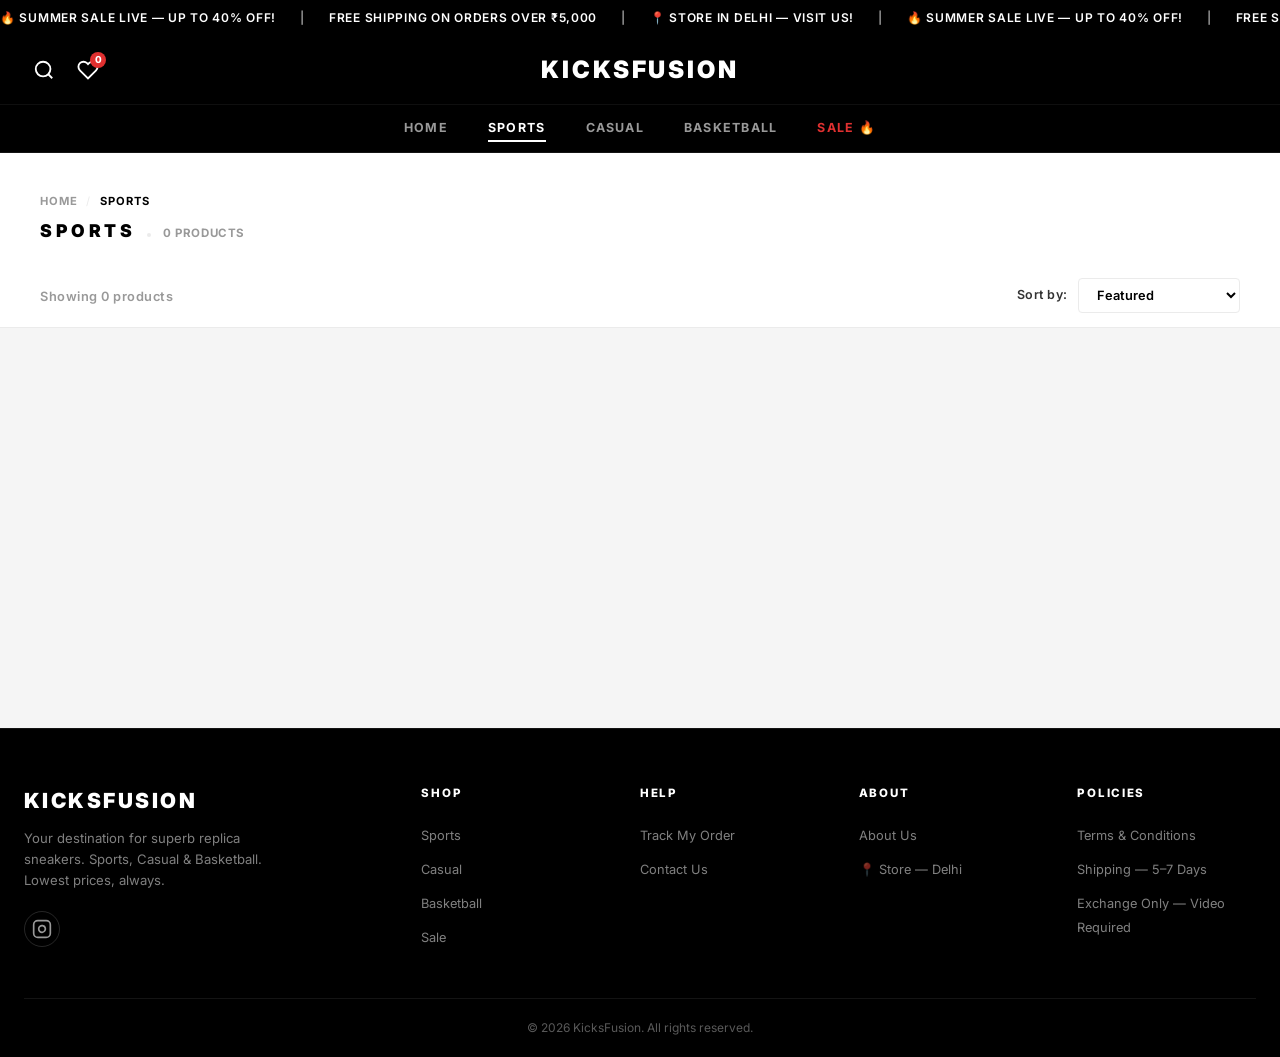
<file: category.html>
<!DOCTYPE html>
<html lang="en">
<head>
  <meta charset="UTF-8" />
  <meta name="viewport" content="width=device-width, initial-scale=1.0" />
  <title>KicksFusion — Category</title>
  <meta name="description" content="Browse premium replica sneakers at KicksFusion. Superb quality at the lowest prices." />
  <link rel="preconnect" href="https://fonts.googleapis.com" />
  <link rel="preconnect" href="https://fonts.gstatic.com" crossorigin />
  <link href="https://fonts.googleapis.com/css2?family=Inter:wght@400;500;600;700;800;900&display=swap" rel="stylesheet" />
  <link rel="stylesheet" href="style.css" />
  <link rel="stylesheet" href="category.css" />
</head>
<body>

  <!-- ========== ANNOUNCEMENT BAR ========== -->
  <div class="announcement-bar" id="announcement-bar">
    <div class="announcement-track">
      <div class="announcement-content">
        <span>🔥 SUMMER SALE LIVE — UP TO 40% OFF!</span>
        <span class="ann-divider">|</span>
        <span>FREE SHIPPING ON ORDERS OVER ₹5,000</span>
        <span class="ann-divider">|</span>
        <span>📍 STORE IN DELHI — VISIT US!</span>
        <span class="ann-divider">|</span>
        <span>🔥 SUMMER SALE LIVE — UP TO 40% OFF!</span>
        <span class="ann-divider">|</span>
        <span>FREE SHIPPING ON ORDERS OVER ₹5,000</span>
        <span class="ann-divider">|</span>
        <span>📍 STORE IN DELHI — VISIT US!</span>
      </div>
      <div class="announcement-content">
        <span>🔥 SUMMER SALE LIVE — UP TO 40% OFF!</span>
        <span class="ann-divider">|</span>
        <span>FREE SHIPPING ON ORDERS OVER ₹5,000</span>
        <span class="ann-divider">|</span>
        <span>📍 STORE IN DELHI — VISIT US!</span>
        <span class="ann-divider">|</span>
        <span>🔥 SUMMER SALE LIVE — UP TO 40% OFF!</span>
        <span class="ann-divider">|</span>
        <span>FREE SHIPPING ON ORDERS OVER ₹5,000</span>
        <span class="ann-divider">|</span>
        <span>📍 STORE IN DELHI — VISIT US!</span>
      </div>
    </div>
  </div>

  <!-- ========== NAVIGATION ========== -->
  <nav class="navbar" id="navbar">
    <div class="nav-container">
      <button class="hamburger" id="hamburger" aria-label="Menu">
        <svg width="24" height="24" viewBox="0 0 24 24" fill="none" stroke="currentColor" stroke-width="2"><line x1="3" y1="6" x2="21" y2="6"/><line x1="3" y1="12" x2="21" y2="12"/><line x1="3" y1="18" x2="21" y2="18"/></svg>
      </button>
      <a href="index.html" class="logo" id="logo">KICKSFUSION</a>
      <div class="nav-icons">
        <button class="nav-icon-btn" id="search-toggle" aria-label="Search">
          <svg width="22" height="22" viewBox="0 0 24 24" fill="none" stroke="currentColor" stroke-width="2"><circle cx="11" cy="11" r="8"/><line x1="21" y1="21" x2="16.65" y2="16.65"/></svg>
        </button>
        <a href="wishlist.html" class="nav-icon-btn nav-wishlist-btn" id="wishlist-toggle" aria-label="Wishlist">
          <svg width="22" height="22" viewBox="0 0 24 24" fill="none" stroke="currentColor" stroke-width="2"><path d="M20.84 4.61a5.5 5.5 0 00-7.78 0L12 5.67l-1.06-1.06a5.5 5.5 0 00-7.78 7.78l1.06 1.06L12 21.23l7.78-7.78 1.06-1.06a5.5 5.5 0 000-7.78z"/></svg>
          <span class="wishlist-count" id="wishlist-count">0</span>
        </a>
      </div>
    </div>
    <div class="nav-links-bar">
      <div class="nav-links-container">
        <a href="index.html" class="nav-link">HOME</a>
        <a href="category.html?cat=sports" class="nav-link" data-cat="sports">SPORTS</a>
        <a href="category.html?cat=casual" class="nav-link" data-cat="casual">CASUAL</a>
        <a href="category.html?cat=basketball" class="nav-link" data-cat="basketball">BASKETBALL</a>
        <a href="category.html?cat=sale" class="nav-link sale-link" data-cat="sale">SALE 🔥</a>
      </div>
    </div>
  </nav>

  <!-- ========== MOBILE MENU ========== -->
  <div class="mobile-menu" id="mobile-menu">
    <div class="mobile-menu-header">
      <span class="mobile-menu-title">MENU</span>
      <button class="mobile-menu-close" id="mobile-menu-close" aria-label="Close menu">
        <svg width="24" height="24" viewBox="0 0 24 24" fill="none" stroke="currentColor" stroke-width="2"><line x1="18" y1="6" x2="6" y2="18"/><line x1="6" y1="6" x2="18" y2="18"/></svg>
      </button>
    </div>
    <div class="mobile-menu-links">
      <a href="index.html">HOME</a>
      <a href="category.html?cat=sports">SPORTS</a>
      <a href="category.html?cat=casual">CASUAL</a>
      <a href="category.html?cat=basketball">BASKETBALL</a>
      <a href="category.html?cat=sale" class="sale-link">SALE 🔥</a>
    </div>
  </div>
  <div class="menu-overlay" id="menu-overlay"></div>

  <!-- ========== SEARCH BAR ========== -->
  <div class="search-overlay" id="search-overlay">
    <div class="search-bar-wrapper">
      <input type="text" class="search-input" id="search-input" placeholder="Search sneakers, brands, styles..." />
      <button class="search-close" id="search-close" aria-label="Close search">
        <svg width="24" height="24" viewBox="0 0 24 24" fill="none" stroke="currentColor" stroke-width="2"><line x1="18" y1="6" x2="6" y2="18"/><line x1="6" y1="6" x2="18" y2="18"/></svg>
      </button>
    </div>
    <div class="search-suggestions" id="search-suggestions">
      <span class="search-tag">Nike</span>
      <span class="search-tag">Converse</span>
      <span class="search-tag">Dunks</span>
      <span class="search-tag">Air Force 1</span>
      <span class="search-tag">Jordan</span>
    </div>
    <div class="search-results" id="search-results"></div>
  </div>

  <!-- ========== CATEGORY HEADER ========== -->
  <!-- ========== CATEGORY HEADER (COMPACT) ========== -->
  <header class="cat-header" id="cat-header">
    <div class="header-container">
      <nav class="breadcrumb" id="breadcrumb">
        <a href="index.html">Home</a>
        <span class="sep">/</span>
        <span id="breadcrumb-cat">Category</span>
      </nav>
      <div class="title-row">
        <h1 id="cat-title">CATEGORY</h1>
        <span class="dot"></span>
        <p id="cat-count">0 products</p>
      </div>
    </div>
  </header>

  <!-- ========== FILTER BAR ========== -->
  <div class="filter-bar">
    <div class="filter-container">
      <div class="filter-left">
        <span class="filter-label" id="results-count">Showing 0 products</span>
      </div>
      <div class="filter-right">
        <label class="sort-label" for="sort-select">Sort by:</label>
        <select class="sort-select" id="sort-select">
          <option value="default">Featured</option>
          <option value="price-low">Price: Low to High</option>
          <option value="price-high">Price: High to Low</option>
          <option value="name-az">Name: A-Z</option>
        </select>
      </div>
    </div>
  </div>

  <!-- ========== PRODUCT GRID ========== -->
  <section class="cat-products">
    <div class="cat-products-container">
      <div class="cat-product-grid" id="cat-product-grid">
        <!-- JS injects product cards -->
      </div>
    </div>
  </section>

  <!-- ========== FOOTER ========== -->
  <footer class="footer" id="footer">
    <div class="footer-container">
      <div class="footer-grid">
        <div class="footer-col footer-brand-col">
          <a href="index.html" class="footer-logo">KICKSFUSION</a>
          <p class="footer-desc">Your destination for superb replica sneakers. Sports, Casual & Basketball. Lowest prices, always.</p>
          <div class="footer-socials">
            <a href="https://www.instagram.com/_kicks_fusion_/" target="_blank" aria-label="Instagram" class="social-link">
              <svg width="20" height="20" viewBox="0 0 24 24" fill="none" stroke="currentColor" stroke-width="2"><rect x="2" y="2" width="20" height="20" rx="5"/><path d="M16 11.37A4 4 0 1112.63 8 4 4 0 0116 11.37z"/><line x1="17.5" y1="6.5" x2="17.51" y2="6.5"/></svg>
            </a>
          </div>
        </div>
        <div class="footer-col">
          <h4>SHOP</h4>
          <ul>
            <li><a href="category.html?cat=sports">Sports</a></li>
            <li><a href="category.html?cat=casual">Casual</a></li>
            <li><a href="category.html?cat=basketball">Basketball</a></li>

            <li><a href="category.html?cat=sale">Sale</a></li>
          </ul>
        </div>
        <div class="footer-col">
          <h4>HELP</h4>
          <ul>
            <li><a href="https://wa.me/918830056741?text=Hi!%20I%20want%20to%20track%20my%20order." target="_blank">Track My Order</a></li>
            <li><a href="https://wa.me/918830056741?text=Hi!%20I%20need%20help." target="_blank">Contact Us</a></li>
          </ul>
        </div>
        <div class="footer-col">
          <h4>ABOUT</h4>
          <ul>
            <li><a href="index.html#about">About Us</a></li>
            <li><a href="https://www.google.com/maps/place/Delhi" target="_blank">📍 Store — Delhi</a></li>
          </ul>
        </div>
        <div class="footer-col">
          <h4>POLICIES</h4>
          <ul>

            <li><a href="#">Terms & Conditions</a></li>
            <li><a href="#">Shipping — 5–7 Days</a></li>
            <li><a href="#">Exchange Only — Video Required</a></li>
          </ul>
        </div>
      </div>
      <div class="footer-bottom">
        <p>&copy; 2026 KicksFusion. All rights reserved.</p>

      </div>
    </div>
  </footer>

  <!-- ========== TOAST ========== -->
  <div class="toast" id="toast">
    <span class="toast-msg" id="toast-msg"></span>
  </div>

  <script src="products.js"></script>
  <script src="category.js"></script>
</body>
</html>
</file>
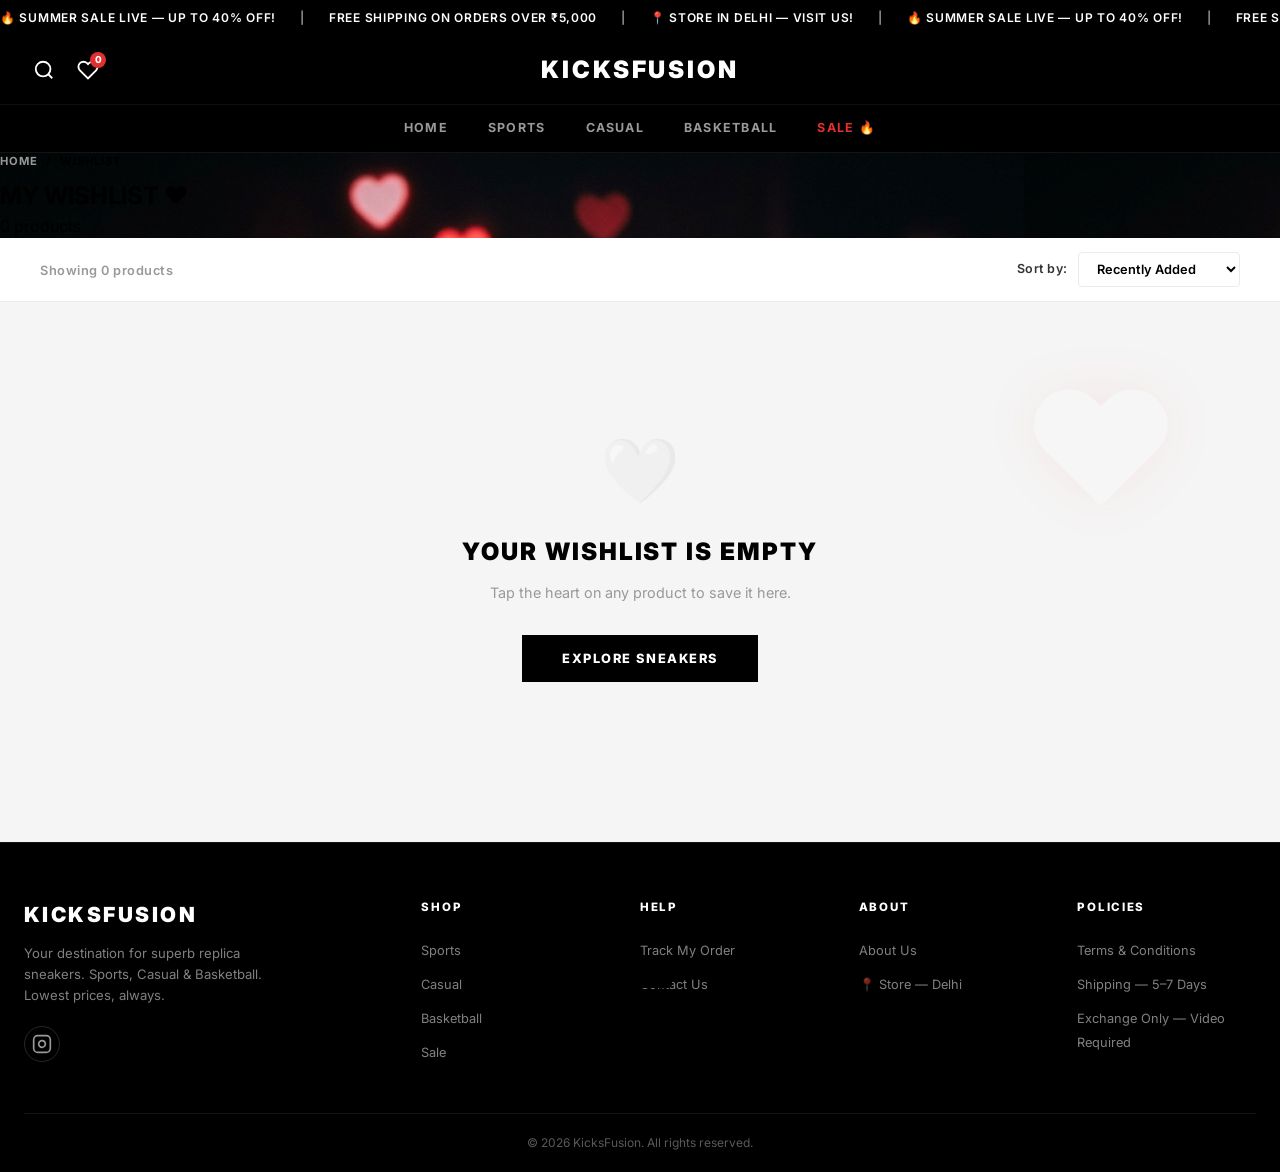
<file: wishlist.html>
<!DOCTYPE html>
<html lang="en">
<head>
  <meta charset="UTF-8" />
  <meta name="viewport" content="width=device-width, initial-scale=1.0" />
  <title>KicksFusion — My Wishlist</title>
  <meta name="description" content="Your saved sneakers at KicksFusion. View and manage your wishlist of premium replica sneakers." />
  <link rel="preconnect" href="https://fonts.googleapis.com" />
  <link rel="preconnect" href="https://fonts.gstatic.com" crossorigin />
  <link href="https://fonts.googleapis.com/css2?family=Inter:wght@400;500;600;700;800;900&display=swap" rel="stylesheet" />
  <link rel="stylesheet" href="style.css" />
  <link rel="stylesheet" href="category.css" />
  <style>
    .empty-wishlist {
      text-align: center;
      padding: 80px 20px;
    }
    .empty-wishlist .empty-heart {
      font-size: 4rem;
      margin-bottom: 16px;
      opacity: 0.2;
    }
    .empty-wishlist h3 {
      font-size: 1.5rem;
      font-weight: 900;
      letter-spacing: 0.08em;
      margin-bottom: 12px;
    }
    .empty-wishlist p {
      color: var(--mid-grey);
      font-size: 0.9rem;
      margin-bottom: 8px;
    }
    .empty-wishlist .explore-btn {
      display: inline-block;
      margin-top: 24px;
      padding: 14px 40px;
      background: var(--black);
      color: var(--white);
      font-size: 0.8rem;
      font-weight: 800;
      letter-spacing: 0.12em;
      text-transform: uppercase;
      transition: 0.3s ease;
    }
    .empty-wishlist .explore-btn:hover {
      background: var(--red);
    }

    /* Heart icon in the banner */
    .cat-hero-heart {
      position: absolute;
      top: 50%;
      right: 8%;
      transform: translateY(-50%);
      z-index: 3;
      opacity: 0.15;
      animation: heartPulse 2s ease-in-out infinite;
    }
    .cat-hero-heart svg {
      width: clamp(80px, 12vw, 160px);
      height: clamp(80px, 12vw, 160px);
      fill: #fff;
      filter: drop-shadow(0 0 30px rgba(224, 48, 48, 0.5));
    }
    @keyframes heartPulse {
      0%, 100% { transform: translateY(-50%) scale(1); opacity: 0.15; }
      50% { transform: translateY(-50%) scale(1.08); opacity: 0.25; }
    }
  </style>
</head>
<body>

  <!-- ========== ANNOUNCEMENT BAR ========== -->
  <div class="announcement-bar" id="announcement-bar">
    <div class="announcement-track">
      <div class="announcement-content">
        <span>🔥 SUMMER SALE LIVE — UP TO 40% OFF!</span>
        <span class="ann-divider">|</span>
        <span>FREE SHIPPING ON ORDERS OVER ₹5,000</span>
        <span class="ann-divider">|</span>
        <span>📍 STORE IN DELHI — VISIT US!</span>
        <span class="ann-divider">|</span>
        <span>🔥 SUMMER SALE LIVE — UP TO 40% OFF!</span>
        <span class="ann-divider">|</span>
        <span>FREE SHIPPING ON ORDERS OVER ₹5,000</span>
        <span class="ann-divider">|</span>
        <span>📍 STORE IN DELHI — VISIT US!</span>
      </div>
      <div class="announcement-content">
        <span>🔥 SUMMER SALE LIVE — UP TO 40% OFF!</span>
        <span class="ann-divider">|</span>
        <span>FREE SHIPPING ON ORDERS OVER ₹5,000</span>
        <span class="ann-divider">|</span>
        <span>📍 STORE IN DELHI — VISIT US!</span>
        <span class="ann-divider">|</span>
        <span>🔥 SUMMER SALE LIVE — UP TO 40% OFF!</span>
        <span class="ann-divider">|</span>
        <span>FREE SHIPPING ON ORDERS OVER ₹5,000</span>
        <span class="ann-divider">|</span>
        <span>📍 STORE IN DELHI — VISIT US!</span>
      </div>
    </div>
  </div>

  <!-- ========== NAVIGATION ========== -->
  <nav class="navbar" id="navbar">
    <div class="nav-container">
      <button class="hamburger" id="hamburger" aria-label="Menu">
        <svg width="24" height="24" viewBox="0 0 24 24" fill="none" stroke="currentColor" stroke-width="2"><line x1="3" y1="6" x2="21" y2="6"/><line x1="3" y1="12" x2="21" y2="12"/><line x1="3" y1="18" x2="21" y2="18"/></svg>
      </button>
      <a href="index.html" class="logo" id="logo">KICKSFUSION</a>
      <div class="nav-icons">
        <button class="nav-icon-btn" id="search-toggle" aria-label="Search">
          <svg width="22" height="22" viewBox="0 0 24 24" fill="none" stroke="currentColor" stroke-width="2"><circle cx="11" cy="11" r="8"/><line x1="21" y1="21" x2="16.65" y2="16.65"/></svg>
        </button>
        <a href="wishlist.html" class="nav-icon-btn nav-wishlist-btn" id="wishlist-toggle" aria-label="Wishlist">
          <svg width="22" height="22" viewBox="0 0 24 24" fill="none" stroke="currentColor" stroke-width="2"><path d="M20.84 4.61a5.5 5.5 0 00-7.78 0L12 5.67l-1.06-1.06a5.5 5.5 0 00-7.78 7.78l1.06 1.06L12 21.23l7.78-7.78 1.06-1.06a5.5 5.5 0 000-7.78z"/></svg>
          <span class="wishlist-count" id="wishlist-count">0</span>
        </a>
      </div>
    </div>
    <div class="nav-links-bar">
      <div class="nav-links-container">
        <a href="index.html" class="nav-link">HOME</a>
        <a href="category.html?cat=sports" class="nav-link">SPORTS</a>
        <a href="category.html?cat=casual" class="nav-link">CASUAL</a>
        <a href="category.html?cat=basketball" class="nav-link">BASKETBALL</a>
        <a href="category.html?cat=sale" class="nav-link sale-link">SALE 🔥</a>
      </div>
    </div>
  </nav>

  <!-- ========== MOBILE MENU ========== -->
  <div class="mobile-menu" id="mobile-menu">
    <div class="mobile-menu-header">
      <span class="mobile-menu-title">MENU</span>
      <button class="mobile-menu-close" id="mobile-menu-close" aria-label="Close menu">
        <svg width="24" height="24" viewBox="0 0 24 24" fill="none" stroke="currentColor" stroke-width="2"><line x1="18" y1="6" x2="6" y2="18"/><line x1="6" y1="6" x2="18" y2="18"/></svg>
      </button>
    </div>
    <div class="mobile-menu-links">
      <a href="index.html">HOME</a>
      <a href="category.html?cat=sports">SPORTS</a>
      <a href="category.html?cat=casual">CASUAL</a>
      <a href="category.html?cat=basketball">BASKETBALL</a>
      <a href="category.html?cat=sale" class="sale-link">SALE 🔥</a>
    </div>
  </div>
  <div class="menu-overlay" id="menu-overlay"></div>

  <!-- ========== SEARCH BAR ========== -->
  <div class="search-overlay" id="search-overlay">
    <div class="search-bar-wrapper">
      <input type="text" class="search-input" id="search-input" placeholder="Search sneakers, brands, styles..." />
      <button class="search-close" id="search-close" aria-label="Close search">
        <svg width="24" height="24" viewBox="0 0 24 24" fill="none" stroke="currentColor" stroke-width="2"><line x1="18" y1="6" x2="6" y2="18"/><line x1="6" y1="6" x2="18" y2="18"/></svg>
      </button>
    </div>
    <div class="search-suggestions" id="search-suggestions">
      <span class="search-tag">Nike</span>
      <span class="search-tag">Converse</span>
      <span class="search-tag">Dunks</span>
      <span class="search-tag">Air Force 1</span>
      <span class="search-tag">Jordan</span>
    </div>
    <div class="search-results" id="search-results"></div>
  </div>

  <!-- ========== WISHLIST HERO BANNER ========== -->
  <section class="cat-hero" id="cat-hero" style="background-image: url('wishlist-banner.png');">
    <div class="cat-hero-overlay"></div>
    <!-- Animated Heart SVG -->
    <div class="cat-hero-heart">
      <svg viewBox="0 0 24 24" xmlns="http://www.w3.org/2000/svg"><path d="M20.84 4.61a5.5 5.5 0 00-7.78 0L12 5.67l-1.06-1.06a5.5 5.5 0 00-7.78 7.78l1.06 1.06L12 21.23l7.78-7.78 1.06-1.06a5.5 5.5 0 000-7.78z"/></svg>
    </div>
    <div class="cat-hero-content">
      <nav class="breadcrumb" id="breadcrumb">
        <a href="index.html">Home</a>
        <span>/</span>
        <span id="breadcrumb-cat">Wishlist</span>
      </nav>
      <h1 id="cat-title">MY WISHLIST ♥</h1>
      <p id="cat-count">0 products</p>
    </div>
  </section>

  <!-- ========== FILTER BAR ========== -->
  <div class="filter-bar">
    <div class="filter-container">
      <div class="filter-left">
        <span class="filter-label" id="results-count">Showing 0 products</span>
      </div>
      <div class="filter-right">
        <label class="sort-label" for="sort-select">Sort by:</label>
        <select class="sort-select" id="sort-select">
          <option value="default">Recently Added</option>
          <option value="price-low">Price: Low to High</option>
          <option value="price-high">Price: High to Low</option>
          <option value="name-az">Name: A-Z</option>
        </select>
      </div>
    </div>
  </div>

  <!-- ========== PRODUCT GRID ========== -->
  <section class="cat-products">
    <div class="cat-products-container">
      <div class="cat-product-grid" id="cat-product-grid">
        <!-- JS injects wishlist product cards -->
      </div>
    </div>
  </section>

  <!-- ========== FOOTER ========== -->
  <footer class="footer" id="footer">
    <div class="footer-container">
      <div class="footer-grid">
        <div class="footer-col footer-brand-col">
          <a href="index.html" class="footer-logo">KICKSFUSION</a>
          <p class="footer-desc">Your destination for superb replica sneakers. Sports, Casual & Basketball. Lowest prices, always.</p>
          <div class="footer-socials">
            <a href="https://www.instagram.com/_kicks_fusion_/" target="_blank" aria-label="Instagram" class="social-link">
              <svg width="20" height="20" viewBox="0 0 24 24" fill="none" stroke="currentColor" stroke-width="2"><rect x="2" y="2" width="20" height="20" rx="5"/><path d="M16 11.37A4 4 0 1112.63 8 4 4 0 0116 11.37z"/><line x1="17.5" y1="6.5" x2="17.51" y2="6.5"/></svg>
            </a>
          </div>
        </div>
        <div class="footer-col">
          <h4>SHOP</h4>
          <ul>
            <li><a href="category.html?cat=sports">Sports</a></li>
            <li><a href="category.html?cat=casual">Casual</a></li>
            <li><a href="category.html?cat=basketball">Basketball</a></li>
            <li><a href="category.html?cat=sale">Sale</a></li>
          </ul>
        </div>
        <div class="footer-col">
          <h4>HELP</h4>
          <ul>
            <li><a href="https://wa.me/918830056741?text=Hi!%20I%20want%20to%20track%20my%20order." target="_blank">Track My Order</a></li>
            <li><a href="https://wa.me/918830056741?text=Hi!%20I%20need%20help." target="_blank">Contact Us</a></li>
          </ul>
        </div>
        <div class="footer-col">
          <h4>ABOUT</h4>
          <ul>
            <li><a href="index.html#about">About Us</a></li>
            <li><a href="https://www.google.com/maps/place/Delhi" target="_blank">📍 Store — Delhi</a></li>
          </ul>
        </div>
        <div class="footer-col">
          <h4>POLICIES</h4>
          <ul>
            <li><a href="#">Terms & Conditions</a></li>
            <li><a href="#">Shipping — 5–7 Days</a></li>
            <li><a href="#">Exchange Only — Video Required</a></li>
          </ul>
        </div>
      </div>
      <div class="footer-bottom">
        <p>&copy; 2026 KicksFusion. All rights reserved.</p>

      </div>
    </div>
  </footer>

  <!-- ========== TOAST ========== -->
  <div class="toast" id="toast">
    <span class="toast-msg" id="toast-msg"></span>
  </div>

  <script src="products.js"></script>
  <script src="wishlist.js"></script>
</body>
</html>
</file>
<file: style.css>
/* ==============================================
   KICKSFUSION — Premium Sneaker Store Styles
   Inspired by CrepDogCrew design language
   ============================================== */

/* ---------- VARIABLES ---------- */
:root {
  --black: #000000;
  --white: #ffffff;
  --off-white: #f5f5f5;
  --light-grey: #ebebeb;
  --mid-grey: #999999;
  --dark-grey: #333333;
  --red: #e03030;
  --sale-red: #d32f2f;
  --green: #2e7d32;
  --font: 'Inter', system-ui, -apple-system, sans-serif;
  --max-w: 1400px;
  --transition: 0.3s ease;
  --shadow-sm: 0 1px 4px rgba(0,0,0,0.08);
  --shadow-md: 0 4px 16px rgba(0,0,0,0.12);
}

/* ---------- RESET ---------- */
*, *::before, *::after { margin: 0; padding: 0; box-sizing: border-box; }
html { scroll-behavior: smooth; font-size: 16px; }
body {
  font-family: var(--font);
  background: var(--white);
  color: var(--black);
  line-height: 1.5;
  overflow-x: hidden;
  -webkit-font-smoothing: antialiased;
}
a { text-decoration: none; color: inherit; }
ul { list-style: none; }
img { display: block; max-width: 100%; height: auto; }
button { font-family: inherit; cursor: pointer; border: none; background: none; color: inherit; }

/* ============================================
   ANNOUNCEMENT BAR
   ============================================ */
.announcement-bar {
  background: var(--black);
  color: var(--white);
  font-size: 0.75rem;
  font-weight: 600;
  letter-spacing: 0.06em;
  text-transform: uppercase;
  overflow: hidden;
  height: 36px;
  display: flex;
  align-items: center;
}

.announcement-track {
  width: 100%;
  overflow: hidden;
  display: flex;
}

.announcement-content {
  display: flex;
  gap: 24px;
  white-space: nowrap;
  animation: scrollAnnouncement 35s linear infinite;
  flex-shrink: 0;
  padding-right: 24px;
}

.ann-divider { color: var(--mid-grey); }

@keyframes scrollAnnouncement {
  from { transform: translateX(0); }
  to { transform: translateX(-100%); }
}

/* ============================================
   NAVBAR
   ============================================ */
.navbar {
  position: sticky;
  top: 0;
  z-index: 100;
  background: var(--black);
  border-bottom: 1px solid rgba(255,255,255,0.08);
}

.nav-container {
  display: flex;
  align-items: center;
  justify-content: space-between;
  padding: 14px 24px;
  max-width: var(--max-w);
  margin: 0 auto;
}

.hamburger {
  color: var(--white);
  display: flex;
  align-items: center;
  justify-content: center;
  width: 40px;
  height: 40px;
}

.logo {
  font-size: 1.5rem;
  font-weight: 900;
  letter-spacing: 0.12em;
  color: var(--white);
  position: absolute;
  left: 50%;
  transform: translateX(-50%);
}

.nav-icons {
  display: flex;
  align-items: center;
  gap: 4px;
}

.nav-icon-btn {
  color: var(--white);
  width: 40px;
  height: 40px;
  display: flex;
  align-items: center;
  justify-content: center;
  border-radius: 50%;
  transition: var(--transition);
}

.nav-icon-btn:hover { background: rgba(255,255,255,0.1); }

/* Wishlist header button */
.nav-wishlist-btn { position: relative; }

.wishlist-count {
  position: absolute;
  top: 2px;
  right: 2px;
  font-size: 0.6rem;
  font-weight: 800;
  background: var(--red);
  color: var(--white);
  min-width: 16px;
  height: 16px;
  display: flex;
  align-items: center;
  justify-content: center;
  border-radius: 50%;
  padding: 0 4px;
}

/* Like button on product cards */
.product-like-btn {
  position: absolute;
  bottom: 8px;
  right: 8px;
  z-index: 3;
  width: 32px;
  height: 32px;
  display: flex;
  align-items: center;
  justify-content: center;
  border-radius: 50%;
  background: var(--white);
  border: none;
  cursor: pointer;
  color: #ccc;
  box-shadow: 0 2px 8px rgba(0,0,0,0.1);
  transition: all 0.25s ease;
}

.product-like-btn:hover {
  background: var(--white);
  transform: scale(1.1);
}

.product-like-btn.liked {
  color: #e53e3e;
  background: var(--white);
}

.product-like-btn.liked svg {
  animation: likePopIn 0.35s ease;
}

@keyframes likePopIn {
  0% { transform: scale(1); }
  50% { transform: scale(1.35); }
  100% { transform: scale(1); }
}

/* Desktop Nav Links Bar */
.nav-links-bar {
  background: var(--black);
  border-top: 1px solid rgba(255,255,255,0.06);
  display: none;
}

.nav-links-container {
  max-width: var(--max-w);
  margin: 0 auto;
  display: flex;
  justify-content: center;
  gap: 40px;
  padding: 10px 24px;
}

.nav-link {
  font-size: 0.78rem;
  font-weight: 700;
  letter-spacing: 0.1em;
  color: rgba(255,255,255,0.6);
  transition: var(--transition);
  padding: 4px 0;
  position: relative;
}

.nav-link::after {
  content: '';
  position: absolute;
  bottom: 0;
  left: 0;
  width: 0;
  height: 2px;
  background: var(--white);
  transition: var(--transition);
}

.nav-link:hover, .nav-link.active { color: var(--white); }
.nav-link:hover::after, .nav-link.active::after { width: 100%; }
.nav-link.sale-link { color: var(--red); }
.nav-link.sale-link:hover { color: #ff5555; }
.nav-link.sale-link::after { background: var(--red); }

@media (min-width: 769px) {
  .nav-links-bar { display: block; }
  .hamburger { display: none; }
}

/* ============================================
   MOBILE MENU
   ============================================ */
.mobile-menu {
  position: fixed;
  top: 0;
  left: -100%;
  width: 320px;
  max-width: 85vw;
  height: 100vh;
  background: var(--white);
  z-index: 1000;
  transition: left 0.35s cubic-bezier(0.4, 0, 0.2, 1);
  overflow-y: auto;
}

.mobile-menu.open { left: 0; }

.mobile-menu-header {
  display: flex;
  align-items: center;
  justify-content: space-between;
  padding: 20px 24px;
  border-bottom: 1px solid var(--light-grey);
}

.mobile-menu-title {
  font-size: 0.85rem;
  font-weight: 800;
  letter-spacing: 0.15em;
}

.mobile-menu-close {
  width: 36px;
  height: 36px;
  display: flex;
  align-items: center;
  justify-content: center;
}

.mobile-menu-links {
  display: flex;
  flex-direction: column;
}

.mobile-menu-links a {
  padding: 16px 24px;
  font-size: 0.9rem;
  font-weight: 700;
  letter-spacing: 0.08em;
  border-bottom: 1px solid var(--light-grey);
  transition: var(--transition);
}

.mobile-menu-links a:hover { background: var(--off-white); }
.mobile-menu-links .sale-link { color: var(--red); }

.menu-overlay {
  position: fixed;
  inset: 0;
  background: rgba(0,0,0,0.5);
  z-index: 999;
  opacity: 0;
  pointer-events: none;
  transition: opacity 0.3s ease;
}

.menu-overlay.show {
  opacity: 1;
  pointer-events: all;
}

/* ============================================
   SEARCH OVERLAY
   ============================================ */
.search-overlay {
  position: fixed;
  top: 0;
  left: 0;
  right: 0;
  background: var(--white);
  z-index: 500;
  padding: 24px;
  transform: translateY(-100%);
  transition: transform 0.35s cubic-bezier(0.4, 0, 0.2, 1);
  box-shadow: var(--shadow-md);
}

.search-overlay.open { transform: translateY(0); }

.search-bar-wrapper {
  max-width: 700px;
  margin: 0 auto;
  display: flex;
  align-items: center;
  gap: 12px;
  border-bottom: 2px solid var(--black);
  padding-bottom: 12px;
}

.search-input {
  flex: 1;
  font-size: 1.1rem;
  font-weight: 500;
  border: none;
  outline: none;
  font-family: inherit;
  background: transparent;
}

.search-close {
  width: 36px;
  height: 36px;
  display: flex;
  align-items: center;
  justify-content: center;
}

.search-suggestions {
  max-width: 700px;
  margin: 16px auto 0;
  display: flex;
  flex-wrap: wrap;
  gap: 8px;
}

.search-tag {
  padding: 6px 16px;
  background: var(--off-white);
  border-radius: 50px;
  font-size: 0.8rem;
  font-weight: 600;
  cursor: pointer;
  transition: var(--transition);
}

.search-tag:hover {
  background: var(--black);
  color: var(--white);
}

.search-results {
  max-width: 700px;
  margin: 20px auto 0;
  display: grid;
  grid-template-columns: repeat(auto-fill, minmax(140px, 1fr));
  gap: 14px;
  max-height: 50vh;
  overflow-y: auto;
}
.search-results::-webkit-scrollbar { width: 4px; }
.search-results::-webkit-scrollbar-thumb { background: var(--light-grey); border-radius: 4px; }

.search-result-card {
  text-decoration: none;
  color: inherit;
  background: var(--white);
  border-radius: 10px;
  overflow: hidden;
  transition: transform 0.2s, box-shadow 0.2s;
}
.search-result-card:hover {
  transform: translateY(-3px);
  box-shadow: 0 8px 20px rgba(0,0,0,0.12);
}
.search-result-img {
  aspect-ratio: 1;
  overflow: hidden;
  background: var(--off-white);
}
.search-result-img img {
  width: 100%; height: 100%;
  object-fit: cover;
  image-rendering: -webkit-optimize-contrast;
}
.search-result-info {
  padding: 10px 12px;
}
.search-result-name {
  font-size: 0.72rem;
  font-weight: 800;
  text-transform: uppercase;
  letter-spacing: 0.02em;
  line-height: 1.3;
  margin-bottom: 4px;
  white-space: nowrap;
  overflow: hidden;
  text-overflow: ellipsis;
}
.search-result-price {
  font-size: 0.8rem;
  font-weight: 900;
}
.search-no-results {
  grid-column: 1 / -1;
  text-align: center;
  padding: 30px;
  color: var(--mid-grey);
  font-size: 0.9rem;
}

/* ============================================
   HERO CAROUSEL
   ============================================ */
.hero-carousel {
  position: relative;
  width: 100%;
  height: 70vh;
  min-height: 400px;
  max-height: 700px;
  overflow: hidden;
  background: var(--black);
}

.carousel-track {
  width: 100%;
  height: 100%;
  position: relative;
  user-select: none;
  touch-action: pan-y;
}

.carousel-slide {
  position: absolute;
  inset: 0;
  background-size: cover;
  background-position: center;
  opacity: 0;
  transition: opacity 0.8s ease;
}

.carousel-slide.active { opacity: 1; }

.slide-overlay {
  position: absolute;
  inset: 0;
  background: linear-gradient(to right, rgba(0,0,0,0.7) 0%, rgba(0,0,0,0.3) 50%, rgba(0,0,0,0.1) 100%);
}

.slide-content {
  position: absolute;
  bottom: 15%;
  left: 5%;
  color: var(--white);
  max-width: 500px;
  z-index: 2;
}

.slide-tag {
  display: inline-block;
  font-size: 0.7rem;
  font-weight: 800;
  letter-spacing: 0.15em;
  padding: 6px 18px;
  background: var(--red);
  color: var(--white);
  border-radius: 2px;
  margin-bottom: 16px;
  text-transform: uppercase;
}

.slide-content h1 {
  font-size: clamp(2.5rem, 6vw, 4.5rem);
  font-weight: 900;
  line-height: 1;
  letter-spacing: -0.02em;
  margin-bottom: 12px;
  text-transform: uppercase;
}

.slide-content p {
  font-size: 1rem;
  color: rgba(255,255,255,0.75);
  margin-bottom: 24px;
  font-weight: 400;
}

.slide-btn {
  display: inline-block;
  padding: 14px 40px;
  background: var(--white);
  color: var(--black);
  font-size: 0.8rem;
  font-weight: 800;
  letter-spacing: 0.12em;
  text-transform: uppercase;
  transition: var(--transition);
}

.slide-btn:hover {
  background: var(--black);
  color: var(--white);
  outline: 2px solid var(--white);
}

.carousel-controls {
  position: absolute;
  bottom: 24px;
  right: 5%;
  display: flex;
  align-items: center;
  gap: 12px;
  z-index: 3;
}

.carousel-arrow {
  width: 44px;
  height: 44px;
  background: rgba(255,255,255,0.15);
  backdrop-filter: blur(8px);
  border-radius: 50%;
  display: flex;
  align-items: center;
  justify-content: center;
  color: var(--white);
  transition: var(--transition);
  border: 1px solid rgba(255,255,255,0.2);
}

.carousel-arrow:hover {
  background: var(--white);
  color: var(--black);
}

.carousel-dots {
  display: flex;
  gap: 8px;
}

.carousel-dot {
  width: 10px;
  height: 10px;
  border-radius: 50%;
  background: rgba(255,255,255,0.3);
  cursor: pointer;
  transition: var(--transition);
}

.carousel-dot.active {
  background: var(--white);
  transform: scale(1.2);
}

/* ============================================
   TRENDING TICKER
   ============================================ */
.trending-ticker {
  display: flex;
  align-items: center;
  background: var(--off-white);
  border-bottom: 1px solid var(--light-grey);
  height: 44px;
  overflow: hidden;
}

.ticker-label {
  flex-shrink: 0;
  font-size: 0.7rem;
  font-weight: 800;
  letter-spacing: 0.12em;
  padding: 0 20px;
  background: var(--black);
  color: var(--white);
  height: 100%;
  display: flex;
  align-items: center;
}

.ticker-track {
  flex: 1;
  overflow: hidden;
}

.ticker-content {
  display: flex;
  align-items: center;
  gap: 20px;
  white-space: nowrap;
  animation: tickerScroll 25s linear infinite;
}

.ticker-item {
  font-size: 0.8rem;
  font-weight: 600;
  color: var(--dark-grey);
  transition: var(--transition);
}

.ticker-item:hover { color: var(--red); }

.ticker-dot {
  font-size: 0.35rem;
  color: var(--mid-grey);
}

@keyframes tickerScroll {
  from { transform: translateX(0); }
  to { transform: translateX(-50%); }
}

/* ============================================
   CATEGORY SECTION & GRID
   ============================================ */
.category-section {
  padding: 56px 0 48px;
}

.category-grid {
  display: grid;
  grid-template-columns: repeat(3, 1fr);
  gap: 20px;
  max-width: var(--max-w);
  margin: 28px auto 0;
  padding: 0 24px;
}

.cat-block {
  position: relative;
  aspect-ratio: 4/3;
  overflow: hidden;
  display: flex;
  align-items: center;
  justify-content: center;
  border-radius: 10px;
}

.cat-block img {
  width: 100%;
  height: 100%;
  object-fit: cover;
  transition: transform 0.5s ease;
}

.cat-block:hover img { transform: scale(1.08); }

.cat-block::after {
  content: '';
  position: absolute;
  inset: 0;
  background: rgba(0,0,0,0.35);
  transition: var(--transition);
  border-radius: 10px;
}

.cat-block:hover::after { background: rgba(0,0,0,0.15); }

.cat-label {
  position: absolute;
  z-index: 2;
  font-size: clamp(0.95rem, 1.8vw, 1.2rem);
  font-weight: 900;
  letter-spacing: 0.15em;
  color: var(--white);
  text-transform: uppercase;
}

/* Category card staggered animation */
.cat-animate {
  opacity: 0;
  transform: translateY(40px) scale(0.95);
  transition: opacity 0.6s cubic-bezier(0.4, 0, 0.2, 1),
              transform 0.6s cubic-bezier(0.4, 0, 0.2, 1);
}

.cat-animate.visible { opacity: 1; transform: translateY(0) scale(1); }
.cat-animate:nth-child(1) { transition-delay: 0.05s; }
.cat-animate:nth-child(2) { transition-delay: 0.2s; }
.cat-animate:nth-child(3) { transition-delay: 0.35s; }

/* ============================================
   PRODUCT SECTIONS
   ============================================ */
.product-section {
  padding: 48px 0 56px;
}

.section-top {
  display: flex;
  align-items: center;
  justify-content: space-between;
  padding: 0 24px;
  margin-bottom: 28px;
  max-width: var(--max-w);
  margin-left: auto;
  margin-right: auto;
  margin-bottom: 28px;
}

.section-title {
  font-size: 1.3rem;
  font-weight: 900;
  letter-spacing: 0.1em;
  text-transform: uppercase;
}

.section-title.centered { text-align: center; }

.view-all-link {
  font-size: 0.8rem;
  font-weight: 700;
  letter-spacing: 0.06em;
  color: var(--dark-grey);
  transition: var(--transition);
  text-transform: uppercase;
  border-bottom: 2px solid transparent;
  padding-bottom: 2px;
}

.view-all-link:hover {
  color: var(--black);
  border-bottom-color: var(--black);
}

/* Product Scroll Container */
.product-scroll {
  display: flex;
  gap: 16px;
  overflow-x: auto;
  scroll-snap-type: x mandatory;
  padding: 0 24px 16px;
  max-width: var(--max-w);
  margin: 0 auto;
  scrollbar-width: none;
  -ms-overflow-style: none;
}

.product-scroll::-webkit-scrollbar { display: none; }

/* Product Card */
.product-card {
  flex: 0 0 240px;
  scroll-snap-align: start;
  cursor: pointer;
  position: relative;
  background: var(--white);
  transition: var(--transition);
}

.product-card:hover { transform: translateY(-4px); }

.product-card-image {
  position: relative;
  aspect-ratio: 1;
  background: #f5f5f5;
  overflow: hidden;
}

.product-card-image img {
  width: 100%;
  height: 100%;
  object-fit: cover;
  transition: transform 0.4s ease;
  image-rendering: -webkit-optimize-contrast;
  -webkit-backface-visibility: hidden;
  backface-visibility: hidden;
}

.product-card:hover .product-card-image img { transform: scale(1.05); }

.product-card-badge {
  position: absolute;
  top: 10px;
  left: 10px;
  z-index: 2;
  font-size: 0.65rem;
  font-weight: 800;
  padding: 4px 10px;
  text-transform: uppercase;
  letter-spacing: 0.06em;
}

.badge-sale { background: var(--sale-red); color: var(--white); }
.badge-new { background: var(--black); color: var(--white); }
.badge-hot { background: #ff8c00; color: var(--white); }
.badge-exclusive { background: #6c3aab; color: var(--white); }

.product-card-info {
  padding: 16px 8px 12px;
  text-align: center;
}

.product-card-name {
  font-size: 0.78rem;
  font-weight: 800;
  text-transform: uppercase;
  letter-spacing: 0.03em;
  line-height: 1.35;
  margin-bottom: 8px;
  color: var(--black);
  display: -webkit-box;
  -webkit-line-clamp: 2;
  -webkit-box-orient: vertical;
  overflow: hidden;
}

.product-card-price {
  display: flex;
  align-items: center;
  justify-content: center;
  gap: 8px;
  flex-wrap: wrap;
}

.price-label {
  font-size: 0.8rem;
  font-weight: 500;
  color: var(--dark-grey);
}

.price-current {
  font-size: 0.9rem;
  font-weight: 800;
}

.price-old {
  font-size: 0.8rem;
  color: var(--sale-red);
  text-decoration: line-through;
  font-weight: 500;
}

.price-discount {
  font-size: 0.72rem;
  font-weight: 700;
  color: var(--green);
}

/* ============================================
   PROMO BANNER
   ============================================ */
.promo-banner {
  padding: 2px 0;
}

.promo-banner-inner {
  display: block;
  position: relative;
  width: 100%;
  height: 360px;
  background-size: cover;
  background-position: center;
  overflow: hidden;
}

.promo-overlay {
  position: absolute;
  inset: 0;
  background: linear-gradient(to right, rgba(0,0,0,0.65) 0%, rgba(0,0,0,0.2) 60%, transparent 100%);
}

.promo-content {
  position: absolute;
  bottom: 15%;
  left: 5%;
  color: var(--white);
  z-index: 2;
}

.promo-tag {
  display: inline-block;
  font-size: 0.7rem;
  font-weight: 800;
  letter-spacing: 0.12em;
  padding: 5px 14px;
  background: var(--red);
  margin-bottom: 14px;
  text-transform: uppercase;
}

.promo-content h2 {
  font-size: clamp(1.8rem, 4vw, 3rem);
  font-weight: 900;
  line-height: 1.05;
  letter-spacing: 0.02em;
  text-transform: uppercase;
  margin-bottom: 16px;
}

.promo-cta {
  font-size: 0.8rem;
  font-weight: 800;
  letter-spacing: 0.1em;
  padding: 12px 32px;
  background: var(--white);
  color: var(--black);
  text-transform: uppercase;
  display: inline-block;
  transition: var(--transition);
}

.promo-banner-inner:hover .promo-cta {
  background: var(--black);
  color: var(--white);
}

/* ============================================
   CATEGORY BANNER ROW
   ============================================ */
.category-banner-row {
  display: flex;
  overflow-x: auto;
  gap: 2px;
  scrollbar-width: none;
  padding: 2px 0;
}

.category-banner-row::-webkit-scrollbar { display: none; }

.cat-banner-item {
  flex: 0 0 20%;
  min-width: 200px;
  position: relative;
  aspect-ratio: 3/4;
  overflow: hidden;
}

.cat-banner-item img {
  width: 100%;
  height: 100%;
  object-fit: cover;
  transition: transform 0.5s ease;
}

.cat-banner-item:hover img { transform: scale(1.06); }

.cat-banner-item::after {
  content: '';
  position: absolute;
  inset: 0;
  background: linear-gradient(to top, rgba(0,0,0,0.6) 0%, transparent 50%);
}

.cat-banner-label {
  position: absolute;
  bottom: 20px;
  left: 0;
  right: 0;
  text-align: center;
  font-size: 0.85rem;
  font-weight: 900;
  letter-spacing: 0.15em;
  color: var(--white);
  text-transform: uppercase;
  z-index: 2;
}

/* ============================================
   BRAND MARQUEE
   ============================================ */
.brand-marquee {
  padding: 32px 0;
  border-top: 1px solid var(--light-grey);
  border-bottom: 1px solid var(--light-grey);
  overflow: hidden;
  background: var(--off-white);
}

.brand-track { overflow: hidden; }

.brand-items {
  display: flex;
  gap: 60px;
  animation: brandScroll 20s linear infinite;
  white-space: nowrap;
}

.brand-items span {
  font-size: 1rem;
  font-weight: 800;
  color: var(--mid-grey);
  letter-spacing: 0.15em;
  flex-shrink: 0;
}

@keyframes brandScroll {
  from { transform: translateX(0); }
  to { transform: translateX(-50%); }
}

/* ============================================
   EXPERIENCE SECTION
   ============================================ */
.experience-section {
  padding: 64px 24px;
  max-width: var(--max-w);
  margin: 0 auto;
}

.experience-section .section-title {
  margin-bottom: 40px;
}

.experience-grid {
  display: grid;
  grid-template-columns: repeat(4, 1fr);
  gap: 24px;
}

.exp-card {
  text-align: center;
  padding: 36px 20px;
  border: 1px solid var(--light-grey);
  transition: var(--transition);
}

.exp-card:hover {
  border-color: var(--black);
  transform: translateY(-4px);
  box-shadow: var(--shadow-md);
}

.exp-icon {
  font-size: 2rem;
  margin-bottom: 16px;
}

.exp-card h3 {
  font-size: 0.8rem;
  font-weight: 900;
  letter-spacing: 0.12em;
  margin-bottom: 8px;
}

.exp-card p {
  font-size: 0.82rem;
  color: var(--mid-grey);
  line-height: 1.5;
}

/* ============================================
   ABOUT US SECTION
   ============================================ */
.about-section {
  padding: 72px 24px;
  background: var(--white);
}

.about-inner {
  max-width: var(--max-w);
  margin: 0 auto;
}

.about-section .section-title {
  margin-bottom: 40px;
}

.about-content {
  max-width: 800px;
  margin: 0 auto;
}

.about-text p {
  font-size: 0.95rem;
  color: var(--dark-grey);
  line-height: 1.8;
  margin-bottom: 18px;
}

.about-lead {
  font-size: 1.15rem !important;
  color: var(--black) !important;
  line-height: 1.6 !important;
}

.about-highlights {
  display: grid;
  grid-template-columns: repeat(3, 1fr);
  gap: 24px;
  margin-top: 36px;
  padding-top: 36px;
  border-top: 1px solid var(--light-grey);
}

.about-highlight {
  text-align: center;
}

.about-highlight-num {
  display: block;
  font-size: 1.8rem;
  font-weight: 900;
  color: var(--black);
  margin-bottom: 6px;
}

.about-highlight-label {
  font-size: 0.78rem;
  font-weight: 600;
  text-transform: uppercase;
  letter-spacing: 0.08em;
  color: var(--mid-grey);
}

@media (max-width: 480px) {
  .about-highlights { grid-template-columns: 1fr; gap: 20px; }
}

/* ============================================
   NEWSLETTER
   ============================================ */
.newsletter-section {
  background: var(--black);
  color: var(--white);
  padding: 64px 24px;
}

.newsletter-inner {
  max-width: 600px;
  margin: 0 auto;
  text-align: center;
}

.newsletter-inner h2 {
  font-size: 1.8rem;
  font-weight: 900;
  letter-spacing: 0.1em;
  margin-bottom: 12px;
}

.newsletter-inner p {
  color: rgba(255,255,255,0.6);
  font-size: 0.9rem;
  margin-bottom: 28px;
}

.newsletter-form {
  display: flex;
  gap: 0;
  max-width: 480px;
  margin: 0 auto;
}

.newsletter-form input {
  flex: 1;
  padding: 14px 20px;
  font-size: 0.85rem;
  font-family: inherit;
  border: 1px solid rgba(255,255,255,0.2);
  background: transparent;
  color: var(--white);
  outline: none;
  transition: var(--transition);
}

.newsletter-form input::placeholder { color: rgba(255,255,255,0.4); }
.newsletter-form input:focus { border-color: var(--white); }

.newsletter-btn {
  padding: 14px 28px;
  background: var(--white);
  color: var(--black);
  font-size: 0.75rem;
  font-weight: 800;
  letter-spacing: 0.1em;
  border: none;
  cursor: pointer;
  font-family: inherit;
  transition: var(--transition);
}

.newsletter-btn:hover {
  background: var(--red);
  color: var(--white);
}

/* ============================================
   FOOTER
   ============================================ */
.footer {
  background: var(--black);
  color: var(--white);
  padding: 56px 24px 0;
  border-top: 1px solid rgba(255,255,255,0.08);
}

.footer-container {
  max-width: var(--max-w);
  margin: 0 auto;
}

.footer-grid {
  display: grid;
  grid-template-columns: 2fr 1fr 1fr 1fr 1fr;
  gap: 40px;
  padding-bottom: 40px;
}

.footer-logo {
  font-size: 1.3rem;
  font-weight: 900;
  letter-spacing: 0.12em;
  color: var(--white);
  display: block;
  margin-bottom: 12px;
}

.footer-desc {
  font-size: 0.82rem;
  color: rgba(255,255,255,0.5);
  line-height: 1.6;
  margin-bottom: 20px;
  max-width: 260px;
}

.footer-socials {
  display: flex;
  gap: 12px;
}

.social-link {
  width: 36px;
  height: 36px;
  display: flex;
  align-items: center;
  justify-content: center;
  border: 1px solid rgba(255,255,255,0.15);
  border-radius: 50%;
  color: rgba(255,255,255,0.6);
  transition: var(--transition);
}

.social-link:hover {
  background: var(--white);
  color: var(--black);
  border-color: var(--white);
}

.footer-col h4 {
  font-size: 0.72rem;
  font-weight: 800;
  letter-spacing: 0.15em;
  color: var(--white);
  margin-bottom: 20px;
}

.footer-col ul li {
  margin-bottom: 10px;
}

.footer-col ul a {
  font-size: 0.8rem;
  color: rgba(255,255,255,0.5);
  transition: var(--transition);
}

.footer-col ul a:hover {
  color: var(--white);
}

.footer-bottom {
  padding: 20px 0;
  border-top: 1px solid rgba(255,255,255,0.08);
  text-align: center;
}

.footer-bottom p {
  font-size: 0.75rem;
  color: rgba(255,255,255,0.35);
}

/* ============================================
   TOAST
   ============================================ */
.toast {
  position: fixed;
  bottom: 32px;
  left: 50%;
  transform: translateX(-50%) translateY(120px);
  background: var(--black);
  color: var(--white);
  padding: 14px 32px;
  font-size: 0.85rem;
  font-weight: 600;
  border-radius: 4px;
  z-index: 9999;
  transition: transform 0.4s cubic-bezier(0.4, 0, 0.2, 1);
  box-shadow: var(--shadow-md);
  white-space: nowrap;
}

.toast.show {
  transform: translateX(-50%) translateY(0);
}

/* ============================================
   SCROLL REVEAL
   ============================================ */
.reveal {
  opacity: 0;
  transform: translateY(30px);
  transition: opacity 0.6s ease, transform 0.6s ease;
}

.reveal.visible {
  opacity: 1;
  transform: translateY(0);
}

/* ============================================
   RESPONSIVE
   ============================================ */
@media (max-width: 1024px) {
  .experience-grid { grid-template-columns: repeat(2, 1fr); }
  .footer-grid { grid-template-columns: repeat(3, 1fr); }
  .product-card { flex: 0 0 220px; }
}

@media (max-width: 768px) {
  .category-grid { grid-template-columns: repeat(2, 1fr); }
  .cat-block { aspect-ratio: 4/3; }
  .promo-banner-inner { height: 280px; }
  .cat-banner-item { flex: 0 0 45%; min-width: 160px; }
  .experience-grid { grid-template-columns: 1fr 1fr; gap: 12px; }
  .exp-card { padding: 24px 16px; }
  .footer-grid {
    grid-template-columns: 1fr 1fr;
    gap: 32px;
  }
  .newsletter-form { flex-direction: column; }
  .hero-carousel { height: 70vh; min-height: 480px; }
  .slide-content h1 { font-size: clamp(2rem, 8vw, 3.5rem); }
  .product-card { flex: 0 0 180px; }
}

@media (max-width: 480px) {
  .logo { font-size: 1.15rem; }
  .category-grid { grid-template-columns: 1fr 1fr; }
  .experience-grid { grid-template-columns: 1fr; }
  .footer-grid { grid-template-columns: 1fr; gap: 28px; }
  .product-card { flex: 0 0 160px; }
}
</file>
<file: category.css>
/* ==============================================
   KICKSFUSION — Category Page Styles
   ============================================== */

/* ---- Category Hero Banner ---- */
/* ---- Compact Category Header ---- */
.cat-header {
  width: 100%;
  background: #fff;
  padding: 40px 0 20px;
}

.header-container {
  max-width: var(--max-w);
  margin: 0 auto;
  padding: 0 40px;
}

.breadcrumb {
  display: flex;
  align-items: center;
  gap: 8px;
  margin-bottom: 8px;
  font-size: 0.7rem;
  font-weight: 700;
  letter-spacing: 0.1em;
  text-transform: uppercase;
}

.breadcrumb a {
  color: var(--mid-grey);
  transition: 0.3s ease;
}

.breadcrumb a:hover { color: var(--black); }

.breadcrumb .sep {
  color: var(--light-grey);
  font-weight: 400;
}

.breadcrumb span:last-child {
  color: var(--black);
}

.title-row {
  display: flex;
  align-items: baseline;
  gap: 12px;
}

.title-row h1 {
  font-size: 1.1rem;
  font-weight: 900;
  color: var(--black);
  letter-spacing: 0.2em;
  text-transform: uppercase;
}

.title-row .dot {
  width: 4px;
  height: 4px;
  background: var(--light-grey);
  border-radius: 50%;
}

.title-row p {
  font-size: 0.72rem;
  color: var(--mid-grey);
  font-weight: 700;
  letter-spacing: 0.05em;
  text-transform: uppercase;
}

/* ---- Filter Bar ---- */
.filter-bar {
  position: sticky;
  top: 92px;
  z-index: 50;
  background: #fff;
  border-bottom: 1px solid var(--light-grey);
  padding: 14px 0;
}

.filter-container {
  max-width: var(--max-w);
  margin: 0 auto;
  padding: 0 40px;
  display: flex;
  align-items: center;
  justify-content: space-between;
}

.filter-label {
  font-size: 0.8rem;
  font-weight: 600;
  color: var(--mid-grey);
  letter-spacing: 0.04em;
}

.filter-right {
  display: flex;
  align-items: center;
  gap: 10px;
}

.sort-label {
  font-size: 0.78rem;
  font-weight: 600;
  color: var(--dark-grey);
  letter-spacing: 0.04em;
}

.sort-select {
  font-family: inherit;
  font-size: 0.8rem;
  font-weight: 600;
  padding: 8px 14px;
  border: 1px solid var(--light-grey);
  border-radius: 4px;
  background: #fff;
  color: var(--black);
  cursor: pointer;
  outline: none;
  transition: 0.3s ease;
}

.sort-select:focus {
  border-color: var(--black);
}

/* ---- Product Grid ---- */
.cat-products {
  padding: 40px 0 80px;
  min-height: 400px;
  background: var(--off-white);
}

.cat-products-container {
  max-width: var(--max-w);
  margin: 0 auto;
  padding: 0 40px;
}

.cat-product-grid {
  display: grid;
  grid-template-columns: repeat(5, 1fr);
  gap: 24px;
}

/* Reuse product-card from main styles but make it fill grid */
.cat-product-grid .product-card {
  flex: none;
  width: 100%;
  background: #fff;
  border-radius: 6px;
  overflow: hidden;
  border: 1px solid var(--light-grey);
  transition: 0.3s ease;
}

.cat-product-grid .product-card:hover {
  border-color: var(--black);
  box-shadow: 0 8px 24px rgba(0,0,0,0.08);
}

/* ---- Responsive ---- */
@media (max-width: 1024px) {
  .cat-product-grid { grid-template-columns: repeat(3, 1fr); }
  .cat-hero { height: 240px; }
}

@media (max-width: 768px) {
  .cat-product-grid { grid-template-columns: repeat(2, 1fr); gap: 16px; }
  .cat-hero { height: 200px; }
  .cat-hero-content { padding: 24px; }
  .cat-products-container { padding: 0 16px; }
  .filter-container { padding: 0 16px; }
  .filter-bar { top: 58px; }
}

@media (max-width: 480px) {
  .cat-product-grid { grid-template-columns: 1fr 1fr; gap: 12px; }
  .filter-container { flex-direction: column; gap: 8px; align-items: flex-start; }
}
</file>
